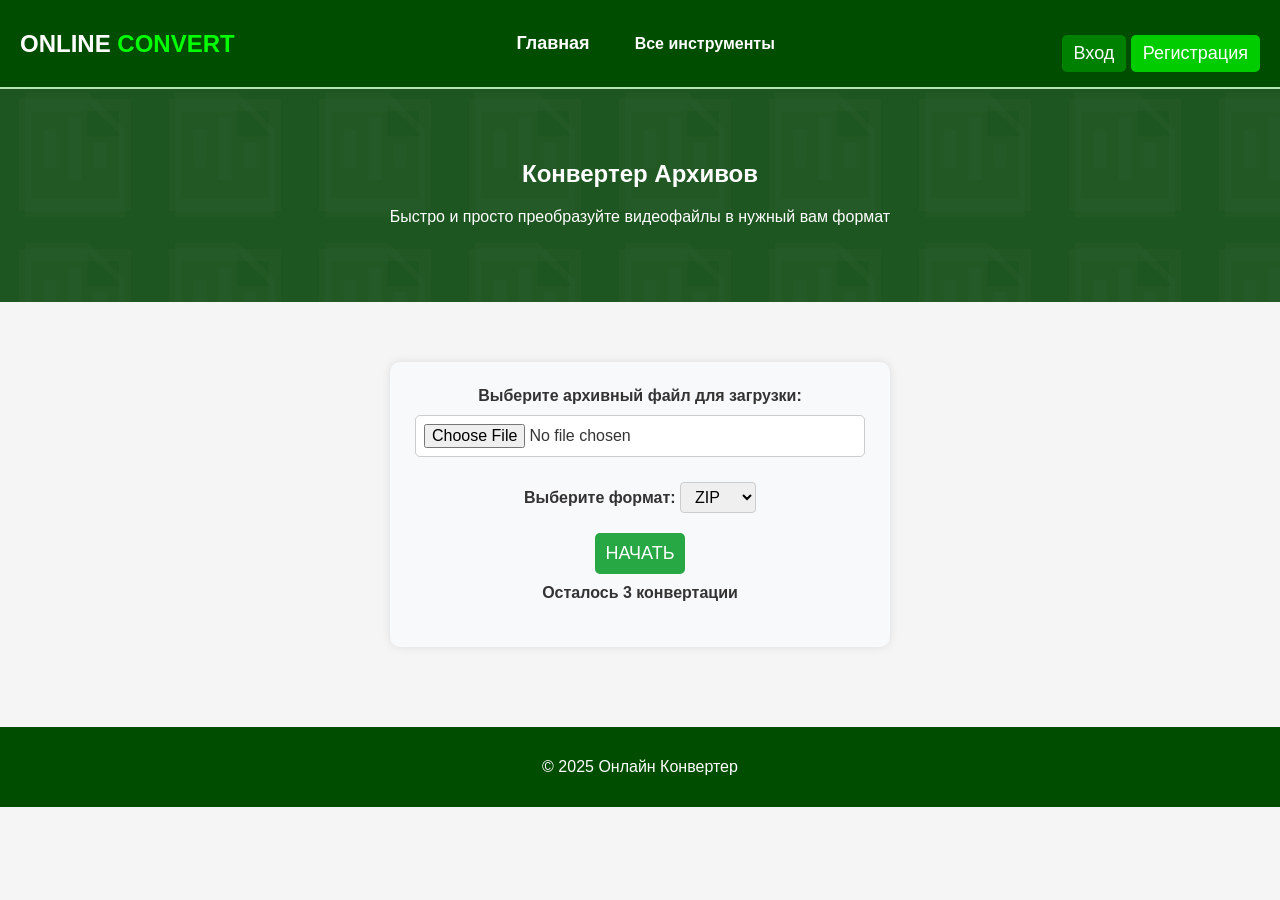
<file: archive-converter.html>
<!DOCTYPE html>
<html lang="ru">
<head>

    <meta charset="UTF-8">
    <meta name="viewport" content="width=device-width, initial-scale=1.0 maximum-scale=1.0, user-scalable=no">
    <title>Конвертер Архивов</title>
    <link rel="stylesheet" href="styles.css">
    <script src="script.js" defer></script>
</head>
<body>
    <!-- Шапка из главной страницы -->
   <header>
    <div class="logo">ONLINE <span class="highlight">CONVERT</span></div>
    <nav>
    <ul>
        <li><a href="index.html">Главная</a></li>
        <li class="dropdown">
            <a href="#" id="toolsToggle">Все инструменты</a>
            <div class="dropdown-panel" id="toolsMenu">
                <ul class="tools-list">
                    <li><a href="video-converter.html">🎥 Видео-конвертер</a></li>
                    <li><a href="audio-converter.html">🎵 Аудио-конвертер</a></li>
                    <li><a href="image-converter.html">🖼️ Конвертер изображений</a></li>
                    <li><a href="document-converter.html">📄 Конвертер документов</a></li>
                    <li><a href="archive-converter.html">📦 Конвертер архивов</a></li>
                    <li><a href="ebook-converter.html">📚 Конвертер электронных книг</a></li>
                </ul>
            </div>
        </li>
    </ul>
</nav>
    <div class="auth-buttons">
        <a href="form.html" class="button" id="fillFormBtn" style="display: none;">Заполнить анкету</a>
        <button class="button" id="loginBtn">Вход</button>
        <button class="button primary" id="registerBtn">Регистрация</button>
        <button class="button logout" id="logoutBtn" style="display: none;">Выйти</button>
    </div>
</header>

    <!-- Главный блок видеоконвертера -->
    <section class="hero">
        <h1>Конвертер Архивов</h1>
        <p>Быстро и просто преобразуйте видеофайлы в нужный вам формат</p>
    </section>

    <section class="converter-table">
        <div class="form-container">
            <label for="archiveInput"><strong>Выберите архивный файл для загрузки:</strong></label>
            <input type="file" id="archiveInput" accept=".zip,.rar,.7z,.tar,.gz">

            <div class="format-select">
                <label for="format">Выберите формат:</label>
                <select id="format">
                    <option value="zip">ZIP</option>
<option value="rar">RAR</option>
<option value="7z">7Z</option>
<option value="tar">TAR</option>
<option value="gz">GZ</option>
                </select>
            </div>

            <button onclick="startConversion()">НАЧАТЬ</button>
<p id="conversionCounter" style="font-weight: bold; margin-top: 10px;">Осталось 3 конвертации</p>

<p id="errorMessage" style="color: red; display: none; margin-top: 10px;"></p>

            <div id="conversionResult" style="margin-top: 20px;"></div>
        </div>
    </section>

    <!-- Подвал -->
    <footer>
        <p>&copy; 2025 Онлайн Конвертер</p>
    </footer>

<!-- Модальное окно авторизации -->
<div id="authModal" class="modal">
    <div class="modal-content">
        <span class="close">&times;</span>
        <h2 id="modalTitle">Вход</h2>

        <!-- Форма входа -->
        <div id="loginForm" class="auth-form" style="display: none;">
            <input type="email" id="loginEmail" placeholder="Email">
            <input type="password" id="loginPass" placeholder="Пароль">
            <p id="loginError" style="color: red; display: none;"></p>
            <button id="authActionBtn">Войти</button>
            <p>Нет аккаунта? <a href="#" id="toggleToRegister">Зарегистрироваться</a></p>
        </div>

        <!-- Форма регистрации -->
        <div id="registerForm" class="auth-form" style="display: none;">
            <input type="name" id="regname" placeholder="Имя пользователя">
            <input type="email" id="regEmail" placeholder="Email">
            <input type="password" id="regPass" placeholder="Пароль">
            <input type="password" id="confirmPass" placeholder="Повторите пароль">
            <p id="errorText" style="color: red; display: none;">Пароли не совпадают!</p>
            <button id="registerBtnAction">Зарегистрироваться</button>
            <p>Уже есть аккаунт? <a href="#" id="toggleToLogin">Войти</a></p>
        </div>
    </div>
</div>
</body>
</html>
</file>
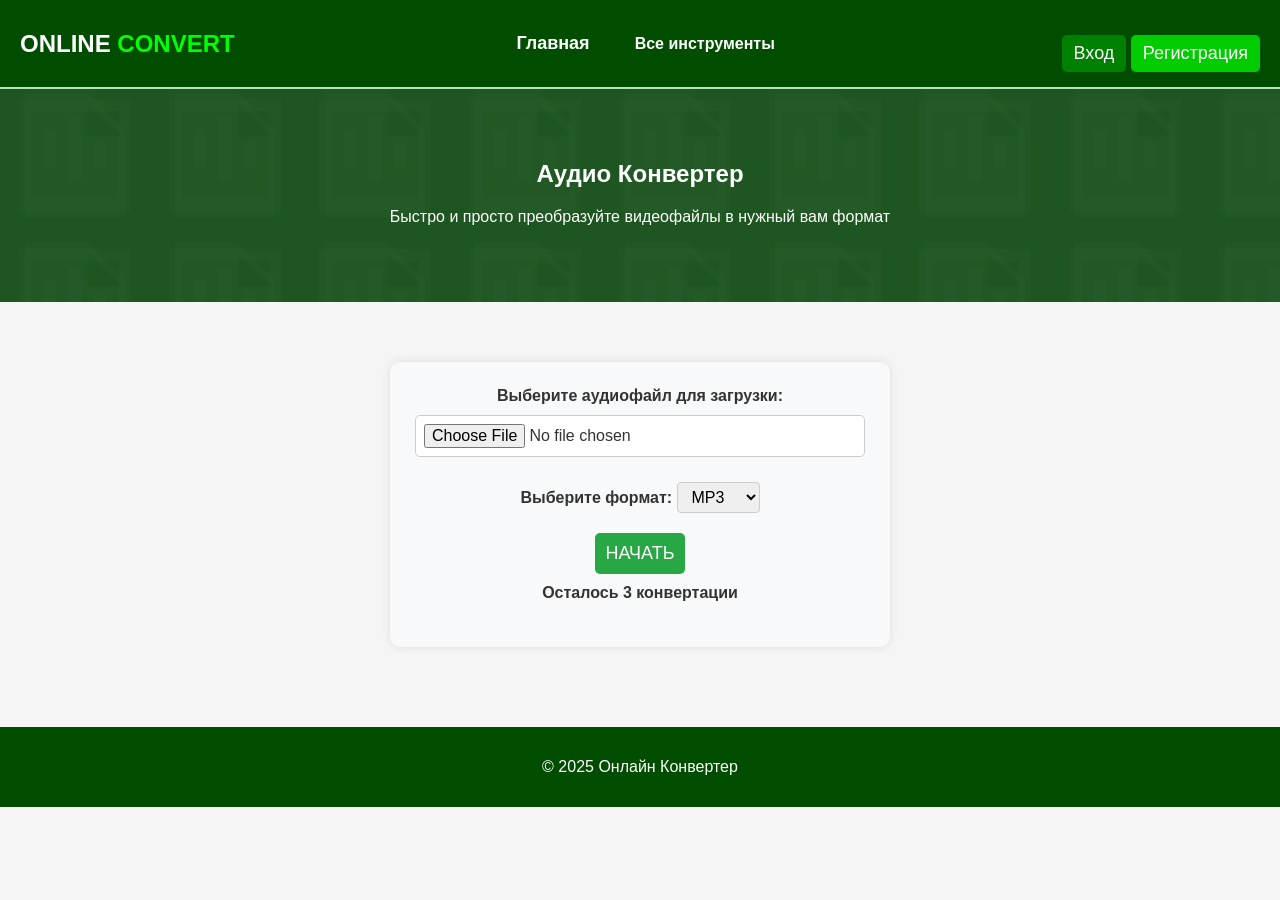
<file: audio-converter.html>
<!DOCTYPE html>
<html lang="ru">
<head>
    <meta charset="UTF-8">
    <meta name="viewport" content="width=device-width, initial-scale=1.0 maximum-scale=1.0, user-scalable=no">
    <title>Аудио Конвертер</title>
    <link rel="stylesheet" href="styles.css">
    <script src="script.js" defer></script>
</head>
<body>
    <!-- Шапка из главной страницы -->
   <header>
    <div class="logo">ONLINE <span class="highlight">CONVERT</span></div>
    <nav>
    <ul>
        <li><a href="index.html">Главная</a></li>
        <li class="dropdown">
            <a href="#" id="toolsToggle">Все инструменты</a>
            <div class="dropdown-panel" id="toolsMenu">
                <ul class="tools-list">
                    <li><a href="video-converter.html">🎥 Видео-конвертер</a></li>
                    <li><a href="audio-converter.html">🎵 Аудио-конвертер</a></li>
                    <li><a href="image-converter.html">🖼️ Конвертер изображений</a></li>
                    <li><a href="document-converter.html">📄 Конвертер документов</a></li>
                    <li><a href="archive-converter.html">📦 Конвертер архивов</a></li>
                    <li><a href="ebook-converter.html">📚 Конвертер электронных книг</a></li>
                </ul>
            </div>
        </li>
    </ul>
</nav>
    <div class="auth-buttons">
        <a href="form.html" class="button" id="fillFormBtn" style="display: none;">Заполнить анкету</a>
        <button class="button" id="loginBtn">Вход</button>
        <button class="button primary" id="registerBtn">Регистрация</button>
        <button class="button logout" id="logoutBtn" style="display: none;">Выйти</button>
    </div>
</header>

    <!-- Главный блок видеоконвертера -->
    <section class="hero">
        <h1>Аудио Конвертер</h1>
        <p>Быстро и просто преобразуйте видеофайлы в нужный вам формат</p>
    </section>

    <section class="converter-table">
        <div class="form-container">
            <label for="audioInput"><strong>Выберите аудиофайл для загрузки:</strong></label>
            <input type="file" id="audioInput" accept="audio/*">

            <div class="format-select">
                <label for="format">Выберите формат:</label>
                <select id="format">
                    <option value="mp3">MP3</option>
<option value="wav">WAV</option>
<option value="ogg">OGG</option>
<option value="flac">FLAC</option>
<option value="aac">AAC</option>
                </select>
            </div>

            <button onclick="startConversion()">НАЧАТЬ</button>
<p id="conversionCounter" style="font-weight: bold; margin-top: 10px;">Осталось 3 конвертации</p>

<p id="errorMessage" style="color: red; display: none; margin-top: 10px;"></p>

            <div id="conversionResult" style="margin-top: 20px;"></div>
        </div>
    </section>

    <!-- Подвал -->
    <footer>
        <p>&copy; 2025 Онлайн Конвертер</p>
    </footer>
<!-- Модальное окно авторизации -->
<div id="authModal" class="modal">
    <div class="modal-content">
        <span class="close">&times;</span>
        <h2 id="modalTitle">Вход</h2>

        <!-- Форма входа -->
        <div id="loginForm" class="auth-form" style="display: none;">
            <input type="email" id="loginEmail" placeholder="Email">
            <input type="password" id="loginPass" placeholder="Пароль">
            <p id="loginError" style="color: red; display: none;"></p>
            <button id="authActionBtn">Войти</button>
            <p>Нет аккаунта? <a href="#" id="toggleToRegister">Зарегистрироваться</a></p>
        </div>

        <!-- Форма регистрации -->
        <div id="registerForm" class="auth-form" style="display: none;">
            <input type="name" id="regname" placeholder="Имя пользователя">
            <input type="email" id="regEmail" placeholder="Email">
            <input type="password" id="regPass" placeholder="Пароль">
            <input type="password" id="confirmPass" placeholder="Повторите пароль">
            <p id="errorText" style="color: red; display: none;">Пароли не совпадают!</p>
            <button id="registerBtnAction">Зарегистрироваться</button>
            <p>Уже есть аккаунт? <a href="#" id="toggleToLogin">Войти</a></p>
        </div>
    </div>
</div>
</body>
</html>
</file>
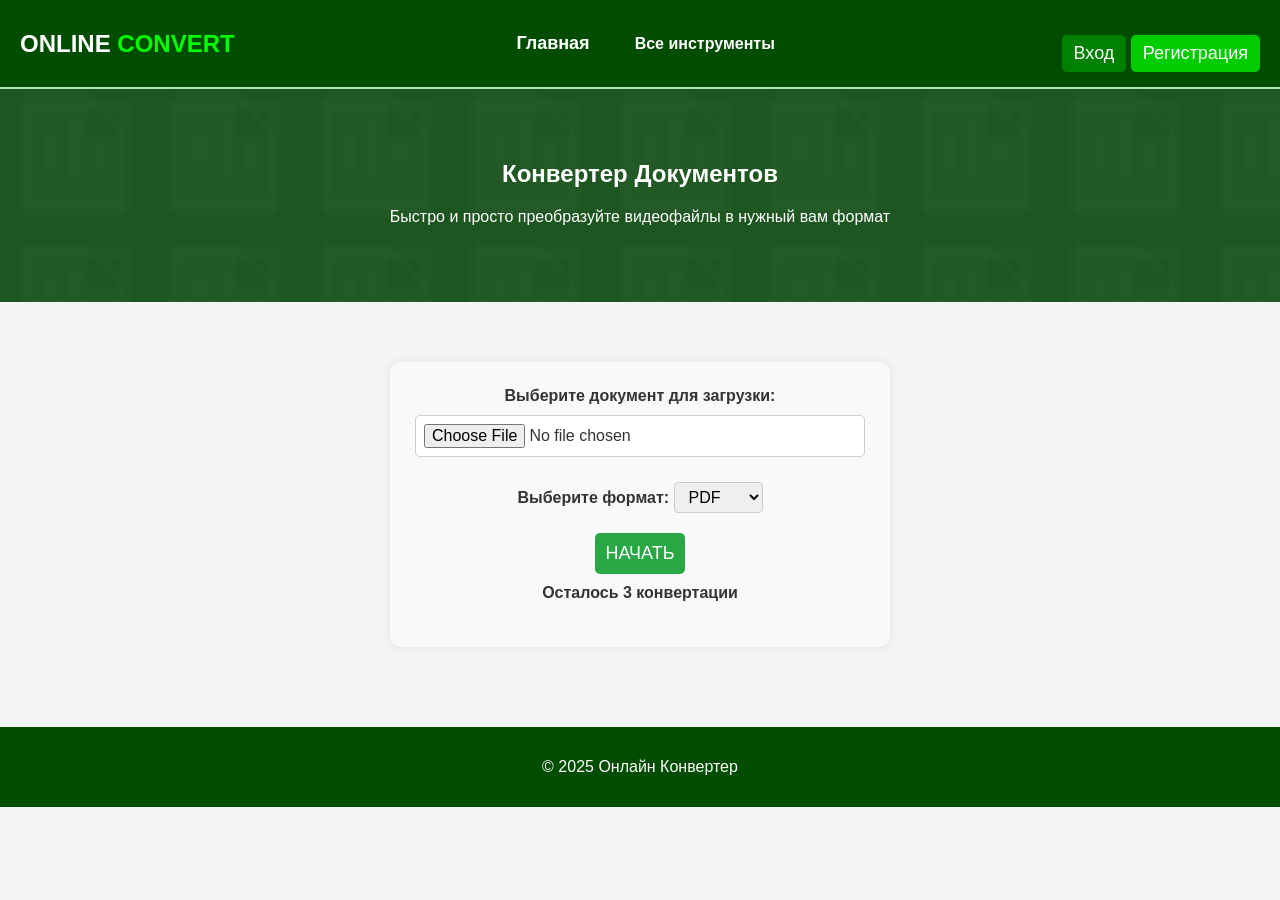
<file: document-converter.html>
<!DOCTYPE html>
<html lang="ru">
<head>
    <meta charset="UTF-8">
    <meta name="viewport" content="width=device-width, initial-scale=1.0 maximum-scale=1.0, user-scalable=no">
    <title>Конвертер Документов</title>
    <link rel="stylesheet" href="styles.css">
    <script src="script.js" defer></script>
</head>
<body>
    <!-- Шапка из главной страницы -->
   <header>
    <div class="logo">ONLINE <span class="highlight">CONVERT</span></div>
    <nav>
    <ul>
        <li><a href="index.html">Главная</a></li>
        <li class="dropdown">
            <a href="#" id="toolsToggle">Все инструменты</a>
            <div class="dropdown-panel" id="toolsMenu">
                <ul class="tools-list">
                    <li><a href="video-converter.html">🎥 Видео-конвертер</a></li>
                    <li><a href="audio-converter.html">🎵 Аудио-конвертер</a></li>
                    <li><a href="image-converter.html">🖼️ Конвертер изображений</a></li>
                    <li><a href="document-converter.html">📄 Конвертер документов</a></li>
                    <li><a href="archive-converter.html">📦 Конвертер архивов</a></li>
                    <li><a href="ebook-converter.html">📚 Конвертер электронных книг</a></li>
                </ul>
            </div>
        </li>
    </ul>
</nav>
    <div class="auth-buttons">
        <a href="form.html" class="button" id="fillFormBtn" style="display: none;">Заполнить анкету</a>
        <button class="button" id="loginBtn">Вход</button>
        <button class="button primary" id="registerBtn">Регистрация</button>
        <button class="button logout" id="logoutBtn" style="display: none;">Выйти</button>
    </div>
</header>

    <!-- Главный блок видеоконвертера -->
    <section class="hero">
        <h1>Конвертер Документов</h1>
        <p>Быстро и просто преобразуйте видеофайлы в нужный вам формат</p>
    </section>

    <section class="converter-table">
        <div class="form-container">
            <label for="documentInput"><strong>Выберите документ для загрузки:</strong></label>
            <input type="file" id="documentInput" accept=".doc,.docx,.pdf,.txt">

            <div class="format-select">
                <label for="format">Выберите формат:</label>
                <select id="format">
                    <option value="pdf">PDF</option>
<option value="docx">DOCX</option>
<option value="txt">TXT</option>
<option value="odt">ODT</option>
<option value="rtf">RTF</option>
                </select>
            </div>

            <button onclick="startConversion()">НАЧАТЬ</button>
<p id="conversionCounter" style="font-weight: bold; margin-top: 10px;">Осталось 3 конвертации</p>

<p id="errorMessage" style="color: red; display: none; margin-top: 10px;"></p>

            <div id="conversionResult" style="margin-top: 20px;"></div>
        </div>
    </section>

    <!-- Подвал -->
    <footer>
        <p>&copy; 2025 Онлайн Конвертер</p>
    </footer>

<!-- Модальное окно авторизации -->
<div id="authModal" class="modal">
    <div class="modal-content">
        <span class="close">&times;</span>
        <h2 id="modalTitle">Вход</h2>

        <!-- Форма входа -->
        <div id="loginForm" class="auth-form" style="display: none;">
            <input type="email" id="loginEmail" placeholder="Email">
            <input type="password" id="loginPass" placeholder="Пароль">
            <p id="loginError" style="color: red; display: none;"></p>
            <button id="authActionBtn">Войти</button>
            <p>Нет аккаунта? <a href="#" id="toggleToRegister">Зарегистрироваться</a></p>
        </div>

        <!-- Форма регистрации -->
        <div id="registerForm" class="auth-form" style="display: none;">
            <input type="name" id="regname" placeholder="Имя пользователя">
            <input type="email" id="regEmail" placeholder="Email">
            <input type="password" id="regPass" placeholder="Пароль">
            <input type="password" id="confirmPass" placeholder="Повторите пароль">
            <p id="errorText" style="color: red; display: none;">Пароли не совпадают!</p>
            <button id="registerBtnAction">Зарегистрироваться</button>
            <p>Уже есть аккаунт? <a href="#" id="toggleToLogin">Войти</a></p>
        </div>
    </div>
</div>
</body>
</html>
</file>
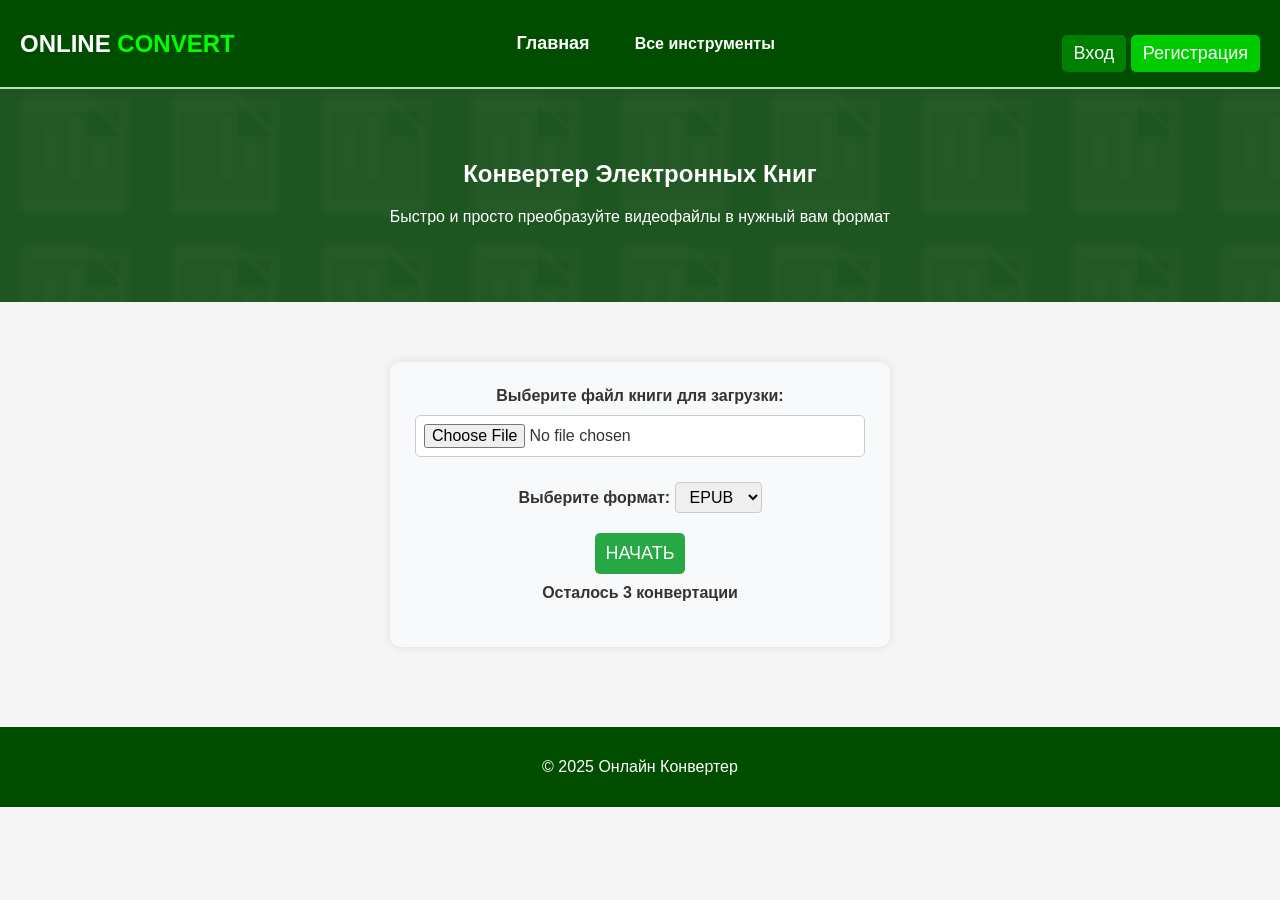
<file: ebook-converter.html>
<!DOCTYPE html>
<html lang="ru">
<head>
    <meta charset="UTF-8">
    <meta name="viewport" content="width=device-width, initial-scale=1.0 maximum-scale=1.0, user-scalable=no">
    <title>Конвертер Электронных Книг</title>
    <link rel="stylesheet" href="styles.css">
    <script src="script.js" defer></script>
</head>
<body>
    <!-- Шапка из главной страницы -->
   <header>
    <div class="logo">ONLINE <span class="highlight">CONVERT</span></div>
    <nav>
    <ul>
        <li><a href="index.html">Главная</a></li>
        <li class="dropdown">
            <a href="#" id="toolsToggle">Все инструменты</a>
            <div class="dropdown-panel" id="toolsMenu">
                <ul class="tools-list">
                    <li><a href="video-converter.html">🎥 Видео-конвертер</a></li>
                    <li><a href="audio-converter.html">🎵 Аудио-конвертер</a></li>
                    <li><a href="image-converter.html">🖼️ Конвертер изображений</a></li>
                    <li><a href="document-converter.html">📄 Конвертер документов</a></li>
                    <li><a href="archive-converter.html">📦 Конвертер архивов</a></li>
                    <li><a href="ebook-converter.html">📚 Конвертер электронных книг</a></li>
                </ul>
            </div>
        </li>
    </ul>
</nav>
    <div class="auth-buttons">
        <a href="form.html" class="button" id="fillFormBtn" style="display: none;">Заполнить анкету</a>
        <button class="button" id="loginBtn">Вход</button>
        <button class="button primary" id="registerBtn">Регистрация</button>
        <button class="button logout" id="logoutBtn" style="display: none;">Выйти</button>
    </div>
</header>

    <!-- Главный блок видеоконвертера -->
    <section class="hero">
        <h1>Конвертер Электронных Книг</h1>
        <p>Быстро и просто преобразуйте видеофайлы в нужный вам формат</p>
    </section>

    <section class="converter-table">
        <div class="form-container">
            <label for="ebookInput"><strong>Выберите файл книги для загрузки:</strong></label>
            <input type="file" id="ebookInput" accept=".epub,.mobi,.pdf,.azw3">

            <div class="format-select">
                <label for="format">Выберите формат:</label>
                <select id="format">
                    <option value="epub">EPUB</option>
<option value="mobi">MOBI</option>
<option value="pdf">PDF</option>
<option value="azw3">AZW3</option>
<option value="fb2">FB2</option>
                </select>
            </div>

            <button onclick="startConversion()">НАЧАТЬ</button>

<p id="conversionCounter" style="font-weight: bold; margin-top: 10px;">Осталось 3 конвертации</p>

<p id="errorMessage" style="color: red; display: none; margin-top: 10px;"></p>

            <div id="conversionResult" style="margin-top: 20px;"></div>
        </div>
    </section>

    <!-- Подвал -->
    <footer>
        <p>&copy; 2025 Онлайн Конвертер</p>
    </footer>
<!-- Модальное окно авторизации -->
<div id="authModal" class="modal">
    <div class="modal-content">
        <span class="close">&times;</span>
        <h2 id="modalTitle">Вход</h2>

        <!-- Форма входа -->
        <div id="loginForm" class="auth-form" style="display: none;">
            <input type="email" id="loginEmail" placeholder="Email">
            <input type="password" id="loginPass" placeholder="Пароль">
            <p id="loginError" style="color: red; display: none;"></p>
            <button id="authActionBtn">Войти</button>
            <p>Нет аккаунта? <a href="#" id="toggleToRegister">Зарегистрироваться</a></p>
        </div>

        <!-- Форма регистрации -->
        <div id="registerForm" class="auth-form" style="display: none;">
            <input type="name" id="regname" placeholder="Имя пользователя">
            <input type="email" id="regEmail" placeholder="Email">
            <input type="password" id="regPass" placeholder="Пароль">
            <input type="password" id="confirmPass" placeholder="Повторите пароль">
            <p id="errorText" style="color: red; display: none;">Пароли не совпадают!</p>
            <button id="registerBtnAction">Зарегистрироваться</button>
            <p>Уже есть аккаунт? <a href="#" id="toggleToLogin">Войти</a></p>
        </div>
    </div>
</div>
</body>
</html>
</file>
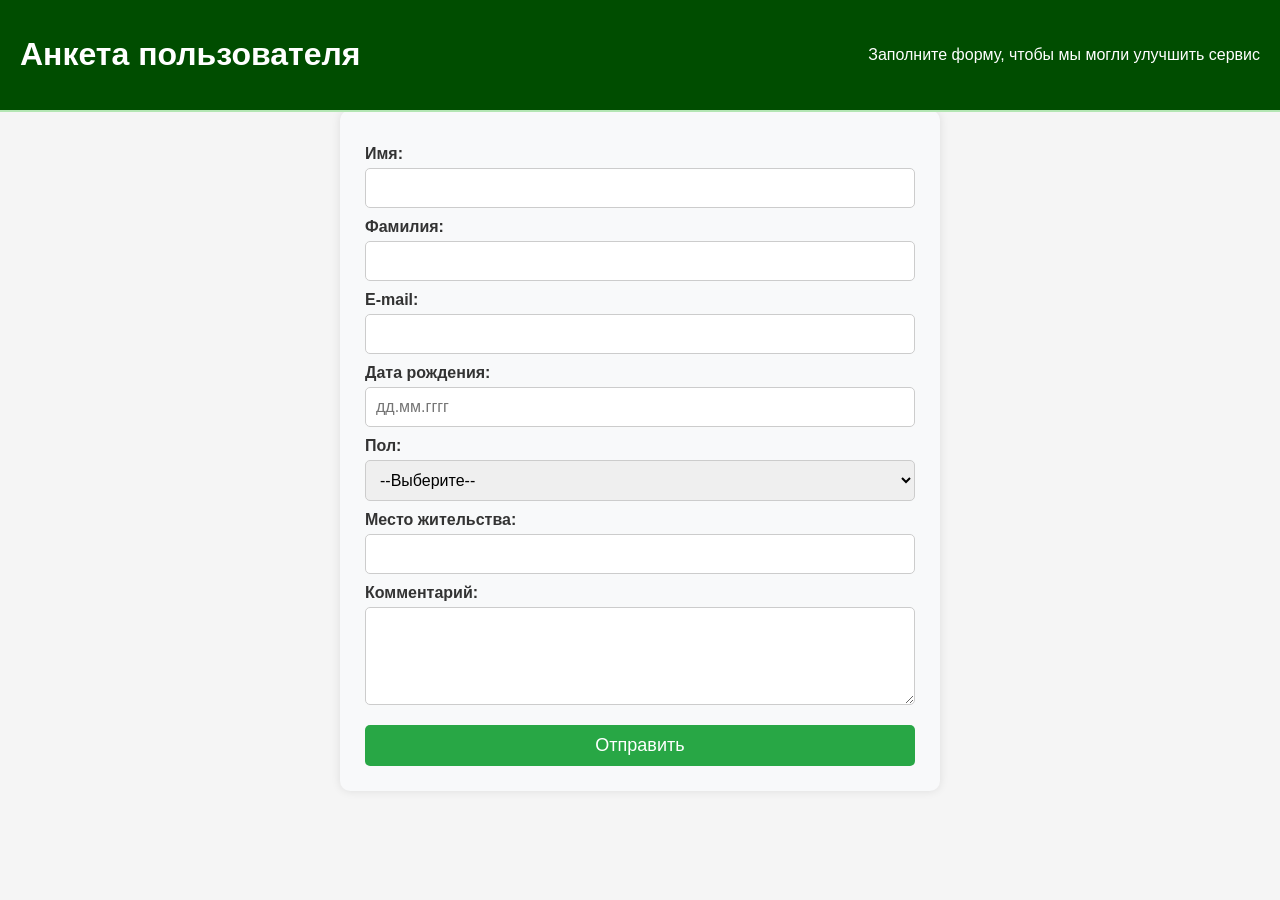
<file: form.html>
<!DOCTYPE html>
<html lang="ru">
<head>
    <meta charset="UTF-8">
 
    <meta name="viewport" content="width=device-width, initial-scale=1.0 maximum-scale=1.0, user-scalable=no">
    <title>Анкета</title>
    <link rel="stylesheet" href="styles.css">
</head>
<body>
   <header>
        <h1>Анкета пользователя</h1>
        <p>Заполните форму, чтобы мы могли улучшить сервис</p>
    </header>


    <section class="form-container"style="width: 90%; max-width: 600px; margin: 30px auto;">

       <form action="#" method="post" id="userForm">
    <label for="name">Имя:</label>
    <input type="text" id="name" name="name" required>

    <label for="surname">Фамилия:</label>
    <input type="text" id="surname" name="surname" required>

    <label for="email">E-mail:</label>
    <input type="email" id="email" name="email" required>

    <label for="dob">Дата рождения:</label>
    <input type="text" id="dob" name="dob" placeholder="дд.мм.гггг" required
           onfocus="this.type='date'" onblur="if(!this.value) this.type='text'">

    <label for="gender">Пол:</label>
    <select id="gender" name="gender" required>
        <option value="">--Выберите--</option>
        <option value="male">Мужской</option>
        <option value="female">Женский</option>
        <option value="other">Другое</option>
    </select>

    <label for="city">Место жительства:</label>
    <input type="text" id="city" name="city" required>

    <label for="comment">Комментарий:</label>
    <textarea id="comment" name="comment" rows="4" required></textarea>

    <button type="submit">Отправить</button>
</form>

<script>
document.addEventListener("DOMContentLoaded", function () {
    const form = document.getElementById("userForm");
    const dobInput = document.getElementById("dob");

    const today = new Date().toISOString().split("T")[0];
    dobInput.setAttribute("max", today);

    dobInput.addEventListener("input", function () {
        let parts = this.value.split("-");
        if (parts.length === 3) {
            parts[0] = parts[0].substring(0, 4);
            this.value = parts.join("-");
        }
        if (this.value > today) {
            this.value = today;
        }
    });

    form.addEventListener("submit", function (e) {
        e.preventDefault();

        if (!form.checkValidity()) {
            form.reportValidity();
            return;
        }

        form.reset(); // очищаем все поля
    });
});
 // Вывод без XSS
        const commentOutput = document.getElementById("commentOutput");
        commentOutput.textContent =
            `Имя: ${name}, Фамилия: ${surname}, Email: ${email}, ` +
            `Дата рождения: ${dob}, Пол: ${gender}, Город: ${city}, ` +
            `Комментарий: ${comment}`;
</script>
</body>
</html>
</file>
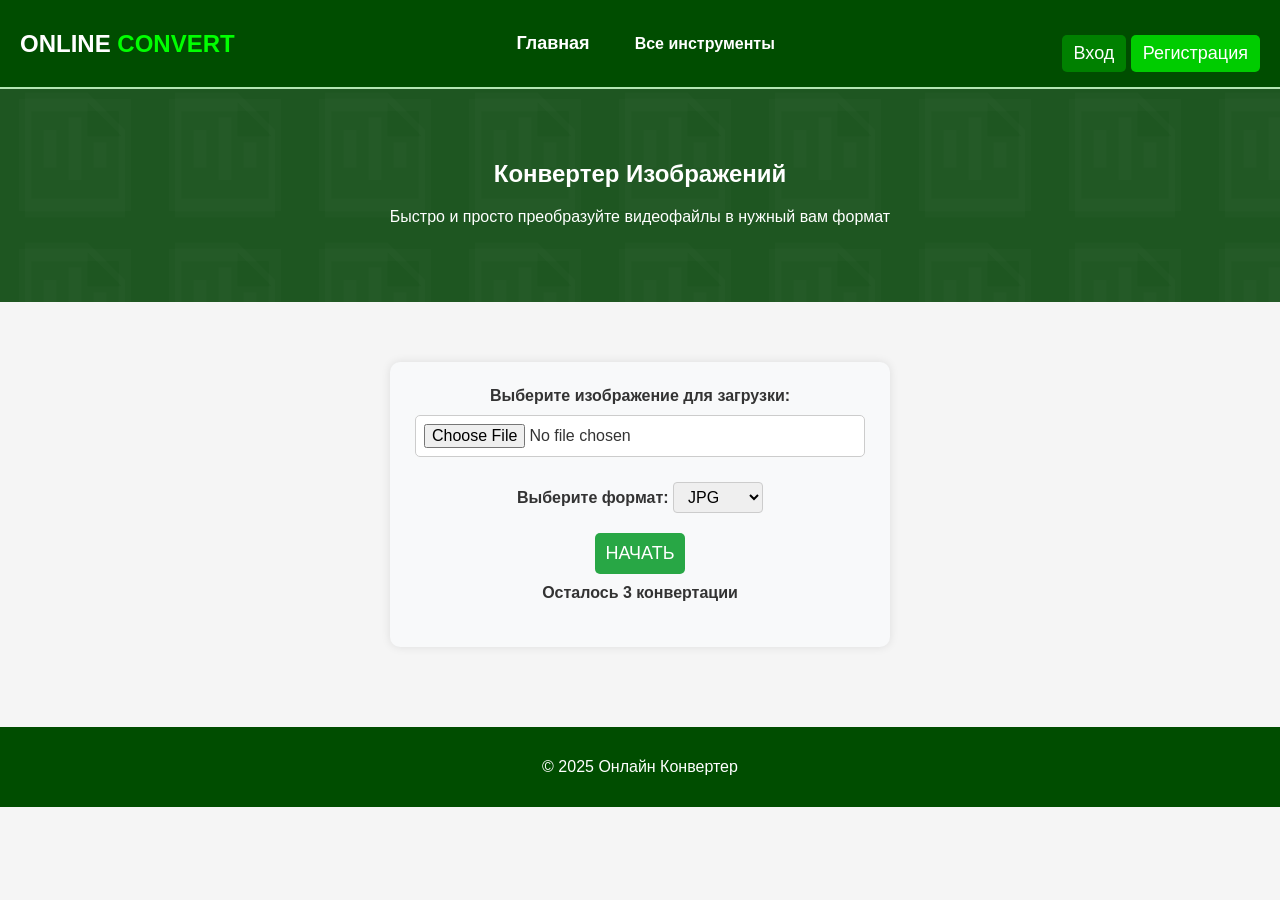
<file: image-converter.html>
<!DOCTYPE html>
<html lang="ru">
<head>
    <meta charset="UTF-8">
    <meta name="viewport" content="width=device-width, initial-scale=1.0 maximum-scale=1.0, user-scalable=no">
    <title>Конвертер Изображений</title>
    <link rel="stylesheet" href="styles.css">
    <script src="script.js" defer></script>
</head>
<body>
    <!-- Шапка из главной страницы -->
   <header>
    <div class="logo">ONLINE <span class="highlight">CONVERT</span></div>
    <nav>
    <ul>
        <li><a href="index.html">Главная</a></li>
        <li class="dropdown">
            <a href="#" id="toolsToggle">Все инструменты</a>
            <div class="dropdown-panel" id="toolsMenu">
                <ul class="tools-list">
                    <li><a href="video-converter.html">🎥 Видео-конвертер</a></li>
                    <li><a href="audio-converter.html">🎵 Аудио-конвертер</a></li>
                    <li><a href="image-converter.html">🖼️ Конвертер изображений</a></li>
                    <li><a href="document-converter.html">📄 Конвертер документов</a></li>
                    <li><a href="archive-converter.html">📦 Конвертер архивов</a></li>
                    <li><a href="ebook-converter.html">📚 Конвертер электронных книг</a></li>
                </ul>
            </div>
        </li>
    </ul>
</nav>
    <div class="auth-buttons">
        <a href="form.html" class="button" id="fillFormBtn" style="display: none;">Заполнить анкету</a>
        <button class="button" id="loginBtn">Вход</button>
        <button class="button primary" id="registerBtn">Регистрация</button>
        <button class="button logout" id="logoutBtn" style="display: none;">Выйти</button>
    </div>
</header>

    <!-- Главный блок видеоконвертера -->
    <section class="hero">
        <h1>Конвертер Изображений</h1>
        <p>Быстро и просто преобразуйте видеофайлы в нужный вам формат</p>
    </section>

    <section class="converter-table">
        <div class="form-container">
            <label for="imageInput"><strong>Выберите изображение для загрузки:</strong></label>
            <input type="file" id="imageInput" accept="image/*">

            <div class="format-select">
                <label for="format">Выберите формат:</label>
                <select id="format">
                    <option value="jpg">JPG</option>
<option value="png">PNG</option>
<option value="webp">WEBP</option>
<option value="gif">GIF</option>
<option value="bmp">BMP</option>
                </select>
            </div>

            <button onclick="startConversion()">НАЧАТЬ</button>
<p id="conversionCounter" style="font-weight: bold; margin-top: 10px;">Осталось 3 конвертации</p>

<p id="errorMessage" style="color: red; display: none; margin-top: 10px;"></p>

            <div id="conversionResult" style="margin-top: 20px;"></div>
        </div>
    </section>

    <!-- Подвал -->
    <footer>
        <p>&copy; 2025 Онлайн Конвертер</p>
    </footer>
<!-- Модальное окно авторизации -->
<div id="authModal" class="modal">
    <div class="modal-content">
        <span class="close">&times;</span>
        <h2 id="modalTitle">Вход</h2>

        <!-- Форма входа -->
        <div id="loginForm" class="auth-form" style="display: none;">
            <input type="email" id="loginEmail" placeholder="Email">
            <input type="password" id="loginPass" placeholder="Пароль">
            <p id="loginError" style="color: red; display: none;"></p>
            <button id="authActionBtn">Войти</button>
            <p>Нет аккаунта? <a href="#" id="toggleToRegister">Зарегистрироваться</a></p>
        </div>

        <!-- Форма регистрации -->
        <div id="registerForm" class="auth-form" style="display: none;">
            <input type="name" id="regname" placeholder="Имя пользователя">
            <input type="email" id="regEmail" placeholder="Email">
            <input type="password" id="regPass" placeholder="Пароль">
            <input type="password" id="confirmPass" placeholder="Повторите пароль">
            <p id="errorText" style="color: red; display: none;">Пароли не совпадают!</p>
            <button id="registerBtnAction">Зарегистрироваться</button>
            <p>Уже есть аккаунт? <a href="#" id="toggleToLogin">Войти</a></p>
        </div>
    </div>
</div>
</body>
</html>
</file>
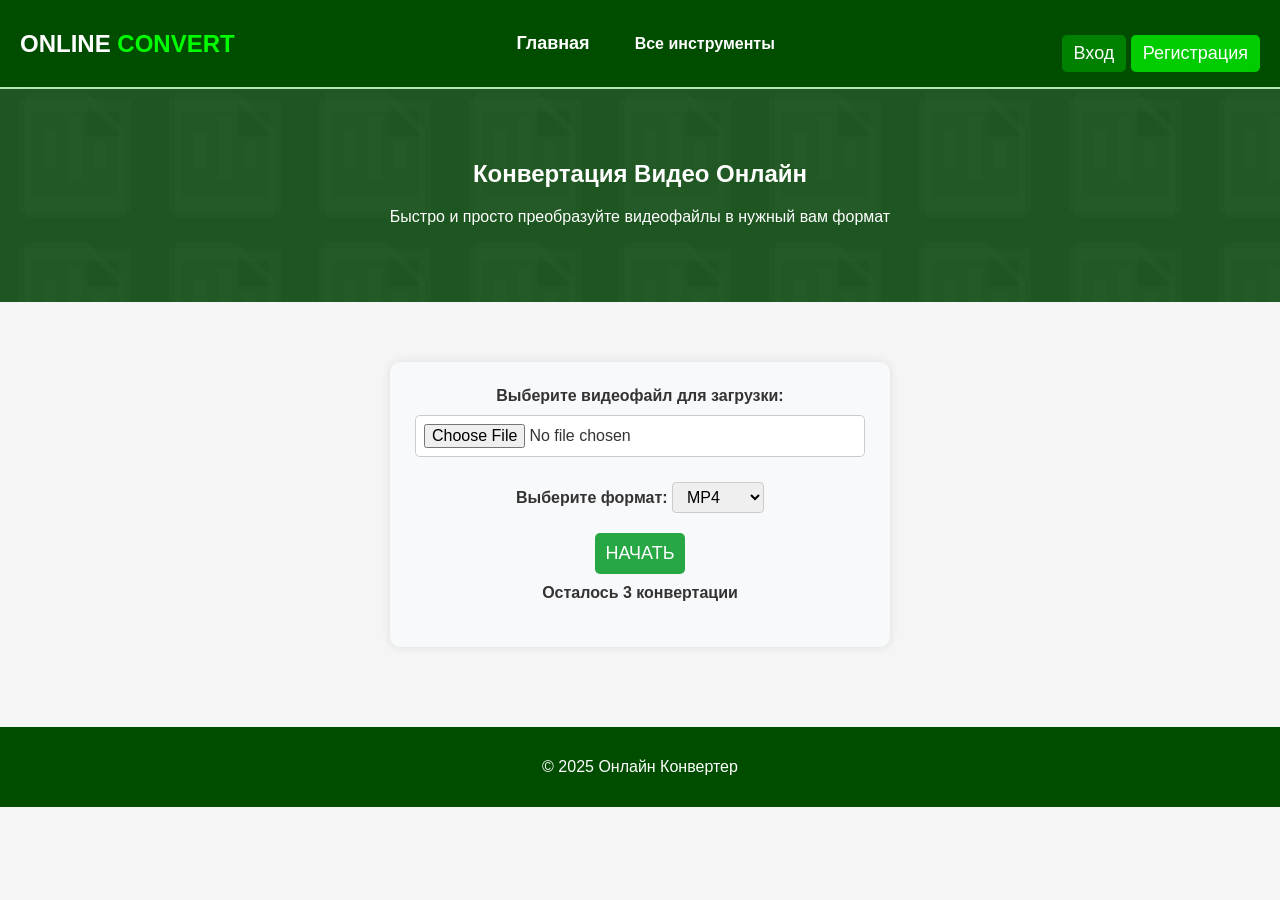
<file: video-converter.html>
<!DOCTYPE html>
<html lang="ru">
<head>
    <meta charset="UTF-8">
    <meta name="viewport" content="width=device-width, initial-scale=1.0 maximum-scale=1.0, user-scalable=no">
    <title>Видео Конвертер</title>
    <link rel="stylesheet" href="styles.css">
    <script src="script.js" defer></script>
</head>
<body>
    <!-- Шапка из главной страницы -->
   <header>
    <div class="logo">ONLINE <span class="highlight">CONVERT</span></div>
    <nav>
    <ul>
        <li><a href="index.html">Главная</a></li>
        <li class="dropdown">
            <a href="#" id="toolsToggle">Все инструменты</a>
            <div class="dropdown-panel" id="toolsMenu">
                <ul class="tools-list">
                    <li><a href="video-converter.html">🎥 Видео-конвертер</a></li>
                    <li><a href="audio-converter.html">🎵 Аудио-конвертер</a></li>
                    <li><a href="image-converter.html">🖼️ Конвертер изображений</a></li>
                    <li><a href="document-converter.html">📄 Конвертер документов</a></li>
                    <li><a href="archive-converter.html">📦 Конвертер архивов</a></li>
                    <li><a href="ebook-converter.html">📚 Конвертер электронных книг</a></li>
                </ul>
            </div>
        </li>
    </ul>
</nav>
    <div class="auth-buttons">
        <a href="form.html" class="button" id="fillFormBtn" style="display: none;">Заполнить анкету</a>
        <button class="button" id="loginBtn">Вход</button>
        <button class="button primary" id="registerBtn">Регистрация</button>
        <button class="button logout" id="logoutBtn" style="display: none;">Выйти</button>
    </div>
</header>

    <!-- Главный блок видеоконвертера -->
    <section class="hero">
        <h1>Конвертация Видео Онлайн</h1>
        <p>Быстро и просто преобразуйте видеофайлы в нужный вам формат</p>
    </section>

    <section class="converter-table">
        <div class="form-container">
            <label for="videoInput"><strong>Выберите видеофайл для загрузки:</strong></label>
            <input type="file" id="videoInput" accept="video/*">

            <div class="format-select">
                <label for="format">Выберите формат:</label>
                <select id="format">
                    <option value="mp4">MP4</option>
                    <option value="avi">AVI</option>
                    <option value="mov">MOV</option>
                    <option value="mkv">MKV</option>
                    <option value="webm">WEBM</option>
                </select>
            </div>

            <button onclick="startConversion()">НАЧАТЬ</button>
<p id="conversionCounter" style="font-weight: bold; margin-top: 10px;">Осталось 3 конвертации</p>

<p id="errorMessage" style="color: red; display: none; margin-top: 10px;"></p>
            <div id="conversionResult" style="margin-top: 20px;"></div>
        </div>
    </section>

    <!-- Подвал -->
    <footer>
        <p>&copy; 2025 Онлайн Конвертер</p>
    </footer>

    <!-- Модальное окно авторизации -->
<div id="authModal" class="modal">
    <div class="modal-content">
        <span class="close">&times;</span>
        <h2 id="modalTitle">Вход</h2>

        <!-- Форма входа -->
        <div id="loginForm" class="auth-form" style="display: none;">
            <input type="email" id="loginEmail" placeholder="Email">
            <input type="password" id="loginPass" placeholder="Пароль">
            <p id="loginError" style="color: red; display: none;"></p>
            <button id="authActionBtn">Войти</button>
            <p>Нет аккаунта? <a href="#" id="toggleToRegister">Зарегистрироваться</a></p>
        </div>

        <!-- Форма регистрации -->
        <div id="registerForm" class="auth-form" style="display: none;">
            <input type="name" id="regname" placeholder="Имя пользователя">
            <input type="email" id="regEmail" placeholder="Email">
            <input type="password" id="regPass" placeholder="Пароль">
            <input type="password" id="confirmPass" placeholder="Повторите пароль">
            <p id="errorText" style="color: red; display: none;">Пароли не совпадают!</p>
            <button id="registerBtnAction">Зарегистрироваться</button>
            <p>Уже есть аккаунт? <a href="#" id="toggleToLogin">Войти</a></p>
        </div>
    </div>
</div>
</body>
</html>
</file>
<file: styles.css>
﻿/* === Общие стили === */
body {
    font-family: Arial, sans-serif;
    margin: 0;
    padding-top: 80px; /* Чтобы контент не залезал под фиксированную шапку */
    background-color: #f5f5f5;
    color: #333;
}

/* === Шапка сайта === */
header {
    position: fixed;
    top: 0;
    left: 0;
    width: 100%;
    background: #004d00;
    color: white;
    padding: 15px 20px;
    display: flex;
    justify-content: space-between;
    align-items: center;
    box-sizing: border-box;
    transition: top 0.3s ease-in-out;
    z-index: 1000;
    border-bottom: 2px solid #b3e6b3;
    margin-bottom: 40px;
    text-align: center;

}

    header.hidden {
        top: -100px;
    }

.logo {
    font-size: 24px;
    font-weight: bold;
}

.highlight {
    color: #00ff00;
}

/* === Меню навигации === */
nav {
    margin-left: 0;
}

    nav ul {
        list-style: none;
        display: flex;
        align-items: center;
        gap: 20px;
        padding: 0;
        margin: 0;
    }

    nav a {
        color: white;
        text-decoration: none;
        font-weight: bold;
        font-size: 18px;
        padding: 12px 10px;
    }

        nav a.active {
            text-decoration: underline;
            font-weight: bold;
        }

/* Стили для двухуровневого списка */
.file-types {
    text-align: center;
    padding: 20px;
    background: #e8f5e9;
    border-radius: 10px;
    width: 80%;
    margin: 20px auto;
}

    .file-types h2 {
        color: #006400;
    }

    .file-types ul {
        list-style: none;
        padding: 0;
    }

    .file-types li {
        font-size: 18px;
        font-weight: bold;
        padding: 10px;
        border-bottom: 1px solid #c8e6c9;
    }

    .file-types ul ul {
        padding-left: 20px;
    }

        .file-types ul ul li {
            font-size: 16px;
            font-weight: normal;
            color: #555;
        }
/* === Кнопки входа и регистрации === */
.auth-buttons .button {
    padding: 8px 12px;
    text-decoration: none;
    color: white;
    background: #008000;
    border-radius: 5px;
}

.auth-buttons .primary {
    background: #00cc00;
}

/* === Блок Hero === */
.hero {
    background-color: #1e5621;
    color: white;
    text-align: center;
    padding: 60px 20px;
    position: relative;
    overflow: hidden;
}

    .hero::before {
        content: "";
        position: absolute;
        top: 0;
        left: 0;
        width: 100%;
        height: 100%;
        background-image: url('data:image/svg+xml,<svg xmlns="http://www.w3.org/2000/svg" width="200" height="200" viewBox="0 0 24 24"><path fill="%23ffffff" opacity="0.1" d="M4 2h10l6 6v14H4V2zm10 1.5V9h5.5L14 3.5z"/></svg>'), url('data:image/svg+xml,<svg xmlns="http://www.w3.org/2000/svg" width="200" height="200" viewBox="0 0 24 24"><path fill="%23ffffff" opacity="0.1" d="M3 3h18v18H3V3zm2 2v14h14V5H5zm6 1h2v10h-2V6zm-4 2h2v6H7V8zm8 2h2v4h-2v-4z"/></svg>');
        background-repeat: repeat;
        background-size: 150px;
        opacity: 0.15;
        z-index: 0;
    }

    .hero h1, .hero p {
        position: relative;
        z-index: 1;
    }

/* === Секция о нас === */
#about {
    text-align: center;
    padding: 40px 20px;
    background: #e8f5e9;
    border-radius: 10px;
    width: 80%;
    margin: 30px auto;
    box-shadow: 0px 0px 10px rgba(0, 0, 0, 0.1);
}

    #about h2 {
        color: #006400;
        font-size: 24px;
    }

    #about ul {
        list-style: none;
        padding: 0;
    }

    #about li {
        font-size: 18px;
        padding: 5px;
    }

/* === Блок таблиц === */
table {
    width: 80%;
    margin: 100px auto 0;
    border-collapse: collapse;
}

td {
    padding: 15px;
    border: 1px solid #ccc;
    text-align: center;
}

    td a {
        display: block;
        padding: 10px;
        background: #00b300;
        color: white;
        text-decoration: none;
        border-radius: 5px;
    }

        td a:hover {
            background: #009900;
        }

/* === Блок конвертеров === */
.converter-table {
    text-align: center;
    padding: 30px;
}

/* === Секция с медиа === */
.media {
    text-align: center;
    padding: 20px;
}

video, audio {
    max-width: 100%;
    max-width: 640px;
    max-height: 360px;
    width: 100%;
    display: block;
    margin: 20px auto;
}

/* === Секция контактов === */
#contact {
    text-align: center;
    background: #f4f4f4;
    padding: 15px;
    margin-top: 50px;
    border-radius: 10px;
    box-shadow: 0px 4px 6px rgba(0, 0, 0, 0.1);
    font-size: 14px;
}

    #contact h2 {
        font-size: 18px;
        margin-bottom: 8px;
    }

    #contact p {
        font-size: 14px;
        margin: 4px 0;
    }

    #contact a {
        text-decoration: none;
        color: #007bff;
        font-weight: bold;
        font-size: 14px;
    }

        #contact a:hover {
            text-decoration: underline;
        }

    #contact .icon {
        margin-right: 8px;
        font-size: 16px;
        vertical-align: middle;
    }

/* === Подвал === */
footer {
    text-align: center;
    background: #004d00;
    color: white;
    padding: 15px;
    margin-top: 20px;
}

/* === Форма анкеты и авторизации === */
.form-container {
    width: 90%;
    max-width: 500px;
    margin: 30px auto; /* только автоцентрирование и нижний отступ */
    padding: 25px;
    background: #f8f9fa;
    border-radius: 10px;
    box-shadow: 0 0 10px rgba(0, 0, 0, 0.1);
    box-sizing: border-box;
}

form {
    display: flex;
    flex-direction: column;
}

label {
    font-weight: bold;
    margin-top: 10px;
}

input, select, textarea {
    padding: 10px;
    margin-top: 5px;
    border: 1px solid #ccc;
    border-radius: 5px;
    font-size: 16px;
}

    input[type="date"] {
        user-select: none;
    }

button {
    margin-top: 20px;
    padding: 10px;
    background: #28a745;
    color: white;
    font-size: 18px;
    border: none;
    cursor: pointer;
    border-radius: 5px;
}

    button:hover {
        background: #218838;
    }

.auth-form input {
    width: 85%;
    margin: 10px auto;
    padding: 10px;
    font-size: 16px;
    display: block;
    border: 1px solid #ccc;
    border-radius: 5px;
}

.auth-form button {
    width: 85%;
    display: block;
    margin: 15px auto 10px auto;
    padding: 10px;
    background-color: #28a745;
    border: none;
    color: white;
    font-size: 16px;
    border-radius: 5px;
    cursor: pointer;
}

    .auth-form button:hover {
        background-color: #218838;
    }

/* === Выпадающее меню инструментов === */
.dropdown-menu {
    display: none;
    position: absolute;
    background-color: #006400;
    padding: 10px;
    list-style: none;
    top: 100%;
    left: 0;
    border-radius: 5px;
    z-index: 1000;
}

.dropdown:hover .dropdown-menu {
    display: block;
}

.dropdown-menu li a {
    color: white;
    text-decoration: none;
    display: block;
    padding: 5px 10px;
}

/* === Кнопка и панель с инструментами === */
#toolsToggle {
    background: none;
    border: none;
    font: inherit;
    cursor: pointer;
    padding: 10px 15px;
    font-weight: bold;
    color: white;
}

.dropdown-panel {
    display: none;
    position: absolute;
    top: 100%;
    left: 0;
    width: 100vw;
    background-color: white;
    box-shadow: 0 4px 15px rgba(0, 0, 0, 0.15);
    padding: 30px 60px;
    z-index: 1000;
    box-sizing: border-box;
}

.tools-list {
    list-style: none;
    margin: 0;
    padding: 0;
    display: flex;
    justify-content: center;
    gap: 40px;
    flex-wrap: wrap;
}

    .tools-list li a {
        text-decoration: none;
        color: #333;
        padding: 15px 20px;
        display: block;
        border-radius: 8px;
        font-weight: bold;
        text-align: center;
        transition: background 0.3s, color 0.3s;
    }

        .tools-list li a:hover {
            background-color: #1e7c2d;
            color: white;
        }

/* === Формат выбора === */
.format-select {
    margin-top: 20px;
}

    .format-select select {
        padding: 5px 10px;
        border-radius: 4px;
        border: 1px solid #ccc;
    }

/* === Модальные окна === */
.modal, #logoutModal {
    display: none;
    position: fixed;
    z-index: 1000;
    background: rgba(0, 0, 0, 0.5);
    backdrop-filter: blur(5px);
    left: 0;
    top: 0;
    width: 100%;
    height: 100%;
    justify-content: center;
    align-items: center;
}

.modal-content, #logoutModal {
    background: white;
    padding: 20px;
    border-radius: 10px;
    width: 300px;
    text-align: center;
    box-shadow: 0 4px 8px rgba(0, 0, 0, 0.2);
    position: relative;
}

.close {
    position: absolute;
    top: 10px;
    right: 15px;
    font-size: 20px;
    cursor: pointer;
}

#logoutModal button {
    margin: 10px;
    padding: 10px;
    border: none;
    cursor: pointer;
    border-radius: 5px;
}

#logoutConfirm {
    background-color: red;
    color: white;
}

#logoutCancel {
    background-color: gray;
    color: white;
}
/* === Вложенные списки (например, в списке поддерживаемых файлов) === */

.file-types li {
    margin: 5px 0;
    font-size: 16px;
}

.file-types ul {
    list-style-type: none; /* убираем точки у всех уровней */
    padding-left: 0;
    margin-bottom: 10px;
}

    .file-types ul ul {
        list-style-type: none;
        padding-left: 20px; /* можно оставить отступ для вложенности */
        margin-top: 5px;
    }
textarea {
    resize: vertical; /* разрешает изменение только по вертикали */
}
.gallery-section {
    text-align: center;
    padding: 30px 20px;
    background: #e8f5e9; /* Зеленый фон */
    border-radius: 10px;
    width: 80%;
    margin: 30px auto;
    box-shadow: 0px 0px 10px rgba(0, 0, 0, 0.05);
    position: relative; /* Для правильного позиционирования кнопок */
}

.gallery-wrapper {
    position: relative;
    overflow: hidden;
    padding: 0 60px; /* регулирует расстояние до которого "прячутся" изображения */
}

    .gallery-wrapper::before,
    .gallery-wrapper::after {
        content: "";
        position: absolute;
        top: 0;
        width: 60px; /* ширина затухания */
        height: 100%;
        z-index: 5;
        pointer-events: none;
    }

    .gallery-wrapper::before {
        left: 0;
        background: linear-gradient(to right, #e8f5e9 0%, transparent 100%);
    }

    .gallery-wrapper::after {
        right: 0;
        background: linear-gradient(to left, #e8f5e9 0%, transparent 100%);
    }
.gallery-track {
    background: white;
    padding: 20px;
    border-radius: 10px;
    overflow: hidden;
}

.gallery {
    display: flex;
    transition: transform 0.5s ease;
    gap: 24px;
    margin-left: -13px; /* Компенсируем gap слева */
}

    .gallery a img {
        height: 130px;
        width: auto;
        border-radius: 10px;
        transition: transform 0.3s, box-shadow 0.3s;
        cursor: pointer;
    }

        .gallery a img:hover {
            transform: scale(1.05);
            box-shadow: 0 5px 15px rgba(0, 128, 0, 0.3);
        }

.gallery-btn {
    position: absolute;
    top: 50%; /* Кнопки будут по центру по вертикали */
    transform: translateY(-50%);
    font-size: 28px;
    background: #006400; /* Зеленый фон */
    color: white;
    border: none;
    cursor: pointer;
    padding: 10px 12px;
    border-radius: 50%;
    z-index: 10;
    transition: background 0.3s;
    width: 40px; /* Установите фиксированную ширину */
    height: 40px; /* Установите фиксированную высоту */
}

    .gallery-btn:hover {
        background: #004d00;
    }

    /* Позиционирование кнопок */
    .gallery-btn.left {
        left: -30px; /* Позиция кнопки слева */
    }

    .gallery-btn.right {
        right: -30px; /* Позиция кнопки справа */
    }
/* === Адаптивность === */
@media (max-width: 1024px) {
    .hero, #about, .file-types, .gallery-section, .converter-table {
        width: 85%;
    }
}

@media (max-width: 768px) {
    header {
        flex-wrap: wrap;
        padding: 10px 15px;
    }

    .logo {
        font-size: 20px;
        margin-right: auto;
    }

    nav {
        order: 3;
        width: 100%;
        margin-top: 10px;
    }

        nav ul {
            justify-content: space-around;
            gap: 10px;
        }

        nav a {
            font-size: 14px;
            padding: 6px 8px;
        }

    .auth-buttons {
        order: 2;
        margin-left: auto;
        display: flex;
        align-items: center;
        gap: 6px;
        flex-wrap: nowrap;
    }

    .hero, #about, .file-types, .gallery-section, .converter-table {
        width: 90%;
        padding: 20px 15px;
    }

    .form-container {
        width: 90%;
    }

    .gallery a img {
        height: 110px;
    }

    .gallery-btn {
        width: 40px;
        height: 40px;
        font-size: 20px;
    }

    table {
        font-size: 14px;
    }

    td {
        padding: 10px 8px;
    }

        td a {
            padding: 8px;
            font-size: 14px;
        }
}

@media (max-width: 480px) {
    .logo {
        font-size: 18px;
    }

    nav a {
        font-size: 12px;
        padding: 4px 6px;
    }

    .auth-buttons .button {
        padding: 4px 6px;
        font-size: 12px;
        line-height: 1;
        white-space: nowrap;
    }

    .hero h1 {
        font-size: 1.5rem;
    }

    .gallery a img {
        height: 90px;
    }

    .gallery-btn {
        width: 36px;
        height: 36px;
        font-size: 18px;
    }

    .form-container {
        padding: 15px;
    }

    input, select, textarea, button {
        font-size: 14px;
        padding: 10px;
    }
}
@media (max-width: 768px) {
    .hero {
        padding: 40px 0;
        margin: 0;
        width: 100vw;
        box-sizing: border-box;
    }

        .hero h1,
        .hero p {
            padding: 0 16px;
        }
}
.chart-section {
    width: 80%;
    margin: 40px auto;
    background: #e8f5e9;
    padding: 30px 20px;
    border-radius: 10px;
    box-shadow: 0px 0px 10px rgba(0, 0, 0, 0.05);
    text-align: center;
}

    .chart-section h2 {
        color: #006400;
        margin-bottom: 20px;
    }

.chart-wrapper {
    background: white;
    padding: 20px;
    border-radius: 12px;
    box-shadow: 0 4px 12px rgba(0, 0, 0, 0.1);
    position: relative;
    height: 400px;
}

/* Адаптивность */
@media (max-width: 768px) {
    .chart-section {
        width: 90%;
        padding: 20px 10px;
    }

    .chart-wrapper {
        height: 300px;
        padding: 15px;
    }

    .chart-section h2 {
        font-size: 20px;
    }
}
input[type="file"] {
    width: 100%;
    max-width: 100%;
    box-sizing: border-box;
    margin-top: 10px;
    padding: 8px;
    border: 1px solid #ccc;
    border-radius: 5px;
    background: white;
    cursor: pointer;
    overflow: hidden; /* <--- предотвращает выход за границы */
    white-space: nowrap; /* <--- одна строка */
    text-overflow: ellipsis; /* <--- обрезка текста с ... */
}
@media (max-width: 480px) {
    input[type="file"] {
        font-size: 14px;
        padding: 8px;
    }

        input[type="file"]::file-selector-button {
            padding: 6px 10px;
            font-size: 14px;
        }
}
@media (max-width: 768px) {
    .form-container {
    }
}
@media (max-width: 480px) {
    header {
        padding: 6px 10px;
    }
}
@media (max-width: 480px) {
    body {
        padding-top: 60px; /* увеличенный отступ сверху ТОЛЬКО для телефонов */
    }
}
/* Для мобильных */
@media (max-width: 480px) {
    .auth-buttons {
        gap: 6px;
    }

    #fillFormBtn {
        padding: 6px 10px !important;
        font-size: 14px !important;
        white-space: nowrap !important;
    }
}
</file>
